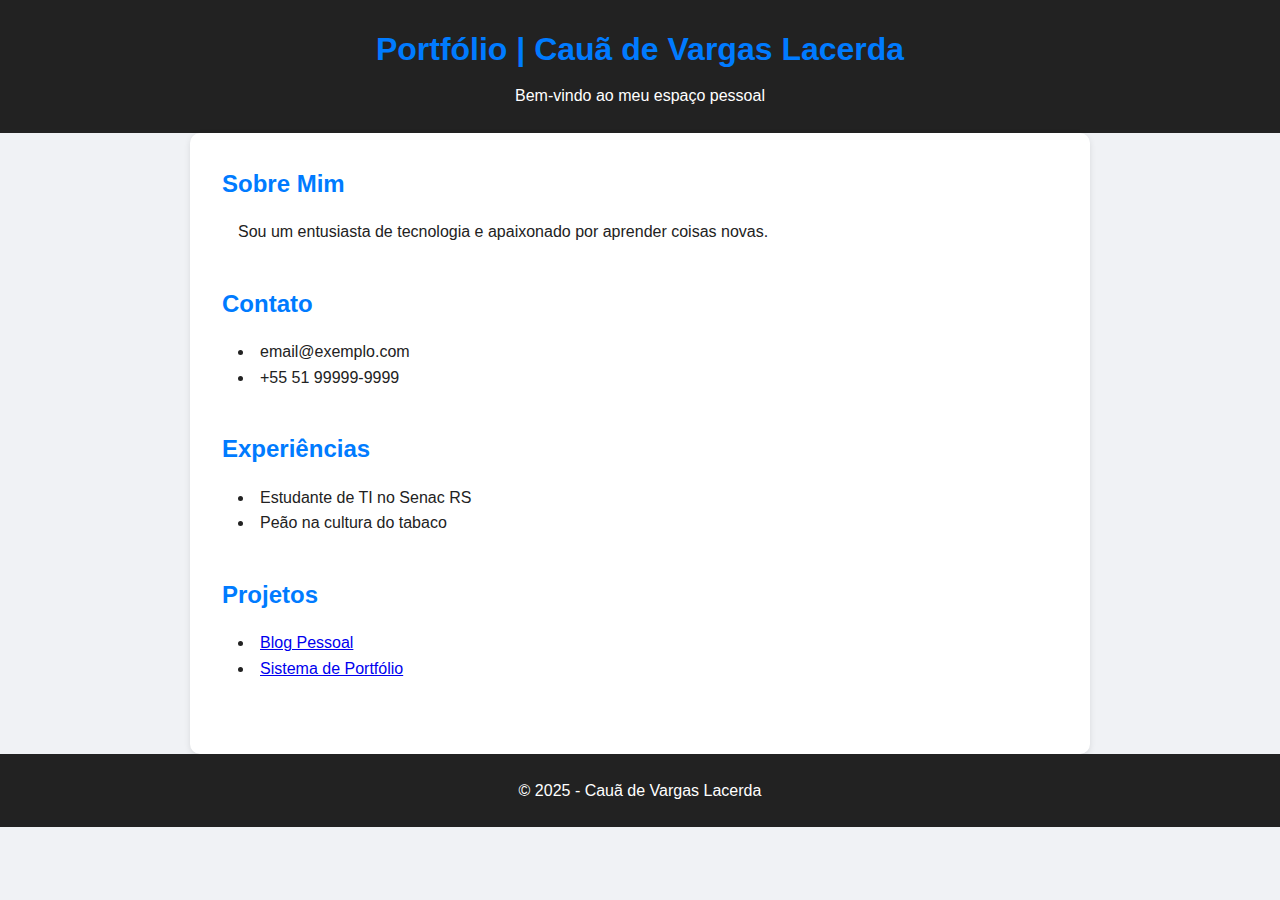
<file: index.html>
<!DOCTYPE html>
<html lang="pt-BR">
    <head>
        <meta charset="UTF-8">
        <meta name="viewport" content="width=device-width, initial-scale=1.0">
        <title>Portfólio - Cauã de Vargas Lacerda</title>
        <link rel="stylesheet" href="style.css">
        <script defer src="script.js"></script>
    </head>
    <body>
        <header>
            <h1>Portfólio | Cauã de Vargas Lacerda</h1>
            <p>Bem-vindo ao meu espaço pessoal</p>
        </header>


        <main>
            <section id="sobre">
                <h2>Sobre Mim</h2>
                <ul id="sobre-texto"></ul>
            </section>


            <section id="contato">
                <h2>Contato</h2>
                <ul id="contatos-lista"></ul>
            </section>


            <section id="experiencias">
                <h2>Experiências</h2>
                <ul id="exp-lista"></ul>
            </section>


            <section id="projetos">
                <h2>Projetos</h2>
                <ul id="proj-lista"></ul>
            </section>
        </main>


        <footer>
            <p>&copy; 2025 - Cauã de Vargas Lacerda</p>
        </footer>
    </body>
</html>
</file>
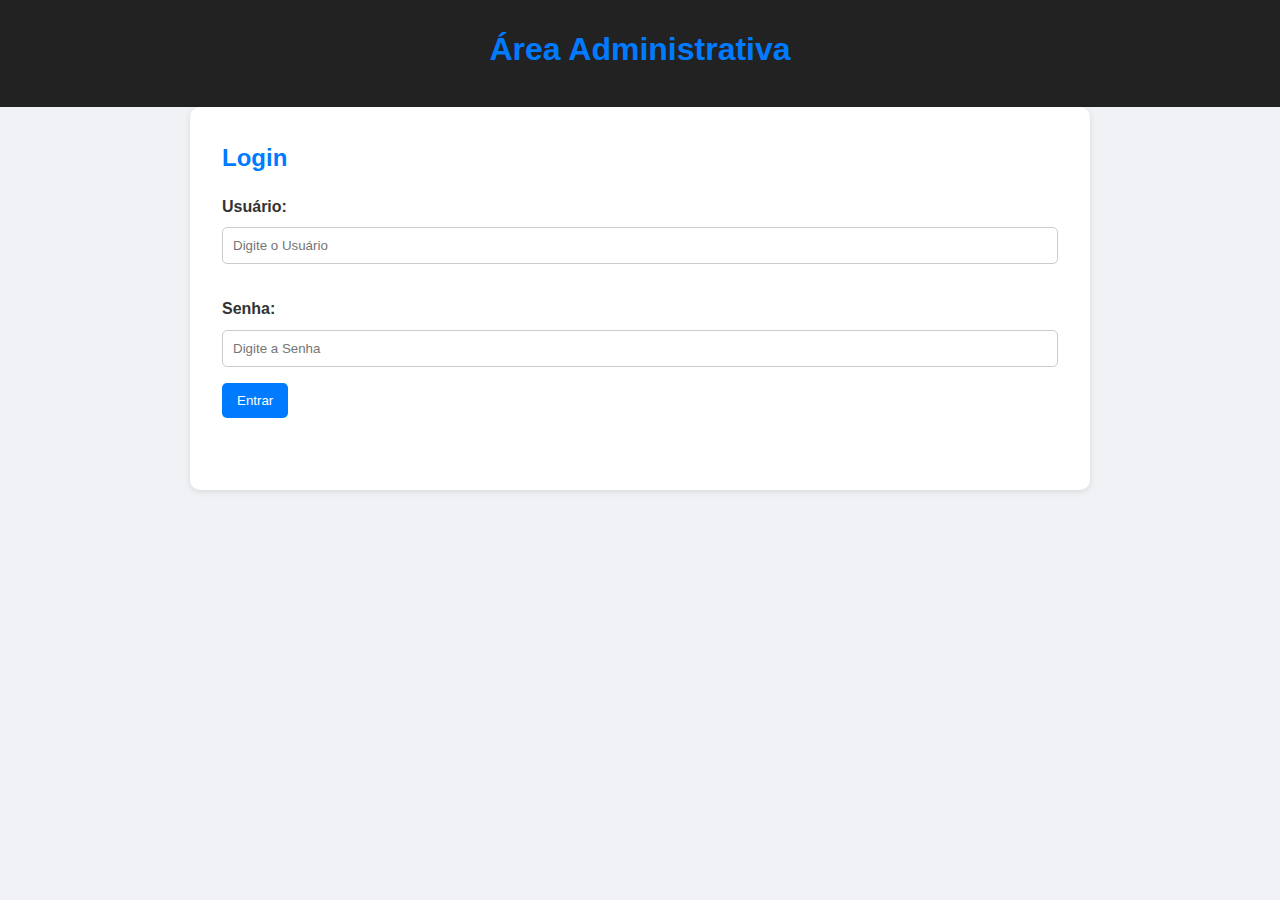
<file: admin.html>
<!DOCTYPE html>
<html lang="pt-BR">
<head>
  <meta charset="UTF-8">
  <meta name="viewport" content="width=device-width, initial-scale=1.0">
  <title>Admin - Portfólio</title>
  <link rel="stylesheet" href="style.css">
  <script defer src="script.js"></script>
</head>
<body>
  <header>
    <h1>Área Administrativa</h1>
  </header>

  <main>
    <section id="login-section">
      <h2>Login</h2>
      <form id="login-form">
        <label for="usuario">Usuário:</label>
        <input type="text" id="usuario" placeholder="Digite o Usuário" required>

        <label for="senha">Senha:</label>
        <input type="password" id="senha" placeholder="Digite a Senha" required>

        <button type="submit">Entrar</button>
      </form>
    </section>

    <section id="admin-section" style="display:none;">
      <h2>Editar Informações</h2>
      <form id="admin-form">
        <label>Sobre Mim:</label>
        <textarea id="sobre-edit" placeholder="Escreva uma breve apresentação..."></textarea>

        <label>Contatos <small>(links ou texto, separados por vírgula)</small>:</label>
        <input type="text" id="contatos-edit" placeholder="ex: email@exemplo.com, https://linkedin.com/in/caua">

        <label>Experiências <small>(somente texto, separadas por vírgula)</small>:</label>
        <input type="text" id="exp-edit" placeholder="ex: Estudante de TI, Peão na cultura do tabaco">

        <label>Projetos <small>(use Nome|Link, separados por vírgula)</small>:</label>
        <input type="text" id="proj-edit" placeholder="ex: Blog Pessoal|https://meublog.com, Sistema|https://github.com">

        <button type="submit">Salvar Alterações</button>
      </form>
    </section>
  </main>
</body>
</html>
</file>
<file: style.css>
* {
  margin: 0;
  padding: 0;
  box-sizing: border-box;
  font-family: Arial, sans-serif;
}

body {
  background: #f0f2f5;
  color: #222;
  line-height: 1.6;
}

header, footer {
  background: #222;
  color: #fff;
  text-align: center;
  padding: 1.5rem;
}

header h1 {
  font-size: 2rem;
  margin-bottom: 0.5rem;
}

main {
  max-width: 900px;
  margin: auto;
  padding: 2rem;
  background: #fff;
  border-radius: 10px;
  box-shadow: 0 2px 6px rgba(0,0,0,0.1);
}

section {
  margin-bottom: 2.5rem;
}

h1, h2 {
  margin-bottom: 1rem;
  color: #007bff;
}

ul {
  list-style: disc inside;
  margin-left: 1rem;
}

button {
  background: #007bff;
  color: #fff;
  border: none;
  padding: 10px 15px;
  cursor: pointer;
  border-radius: 5px;
  transition: background 0.3s ease;
}

button:hover {
  background: #0056b3;
}

input, textarea {
  width: 100%;
  padding: 10px;
  margin: 0.5rem 0 1rem 0;
  border: 1px solid #ccc;
  border-radius: 5px;
}

label {
  font-weight: bold;
  display: block;
  margin-top: 1rem;
  color: #333;
}

@media (max-width: 600px) {
  body {
    font-size: 14px;
  }

  header h1 {
    font-size: 1.5rem;
  }

  main {
    padding: 1rem;
  }
}
</file>
